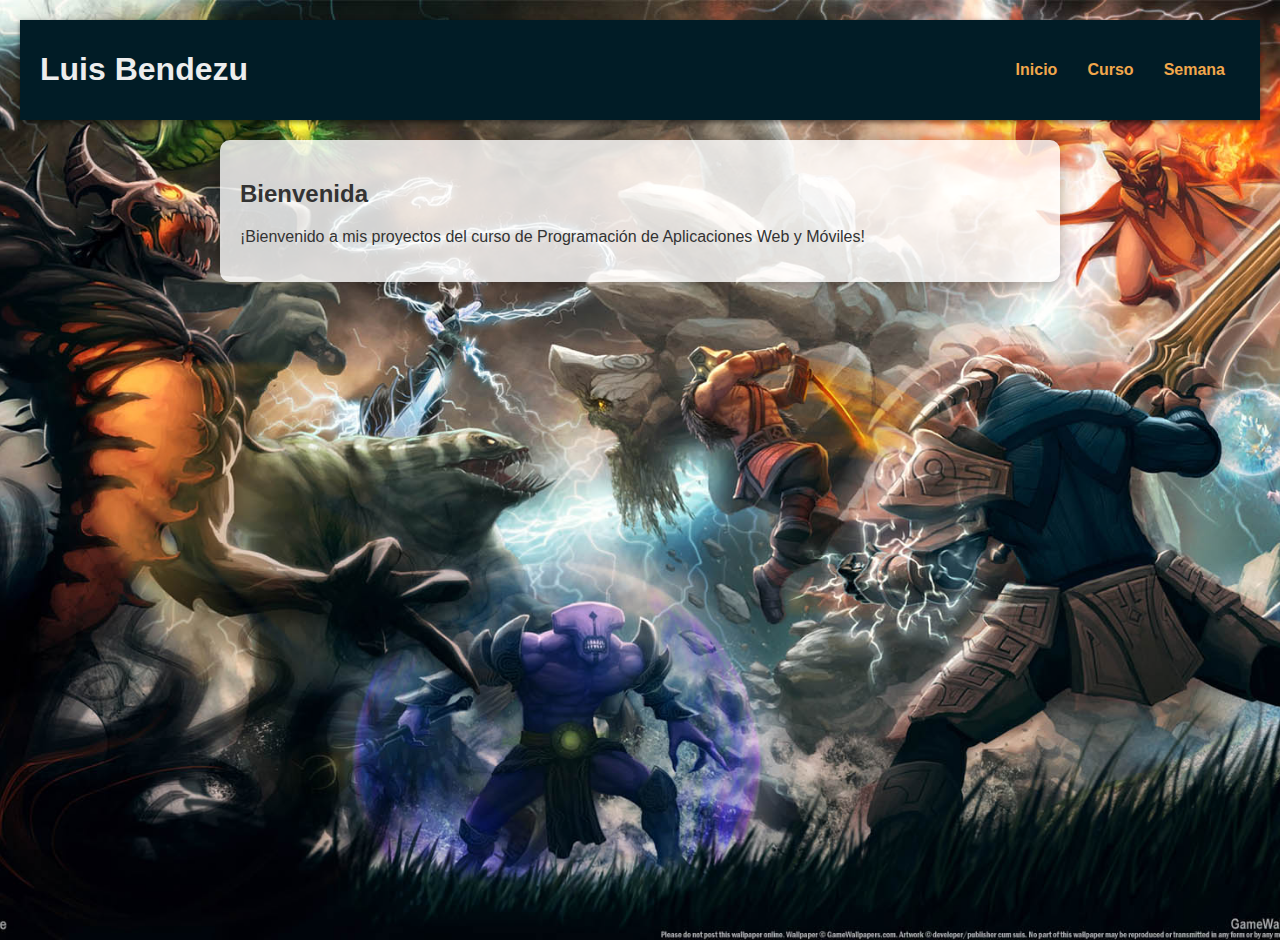
<file: index.html>
<!DOCTYPE html>
<html lang="es">
<head>
    <meta charset="UTF-8">
    <meta name="viewport" content="width=device-width, initial-scale=1.0">
    <title>Luis Bendezu</title>
    <link rel="stylesheet" href="css/style.css">
</head>
<body>
     <header>
          <h1>Luis Bendezu</h1>
          <nav>
              <div class="menu-toggle" id="mobile-menu">
                  <span class="bar"></span>
                  <span class="bar"></span>
                  <span class="bar"></span>
              </div>
              <ul class="nav-list">
                  <li><a href="index.html">Inicio</a></li>
                  <li><a href="curso.html">Curso</a></li>
                  <li><a href="semanas.html">Semana</a></li>
              </ul>
          </nav>
      </header>
    </header>
    <div class="container">
        <section id="inicio">
            <h2>Bienvenida</h2>
            <p>¡Bienvenido a mis proyectos del curso de Programación de Aplicaciones Web y Móviles!</p>
        </section>
    </div>
    <script src="js/script.js"></script>
</body>
</html>
</file>
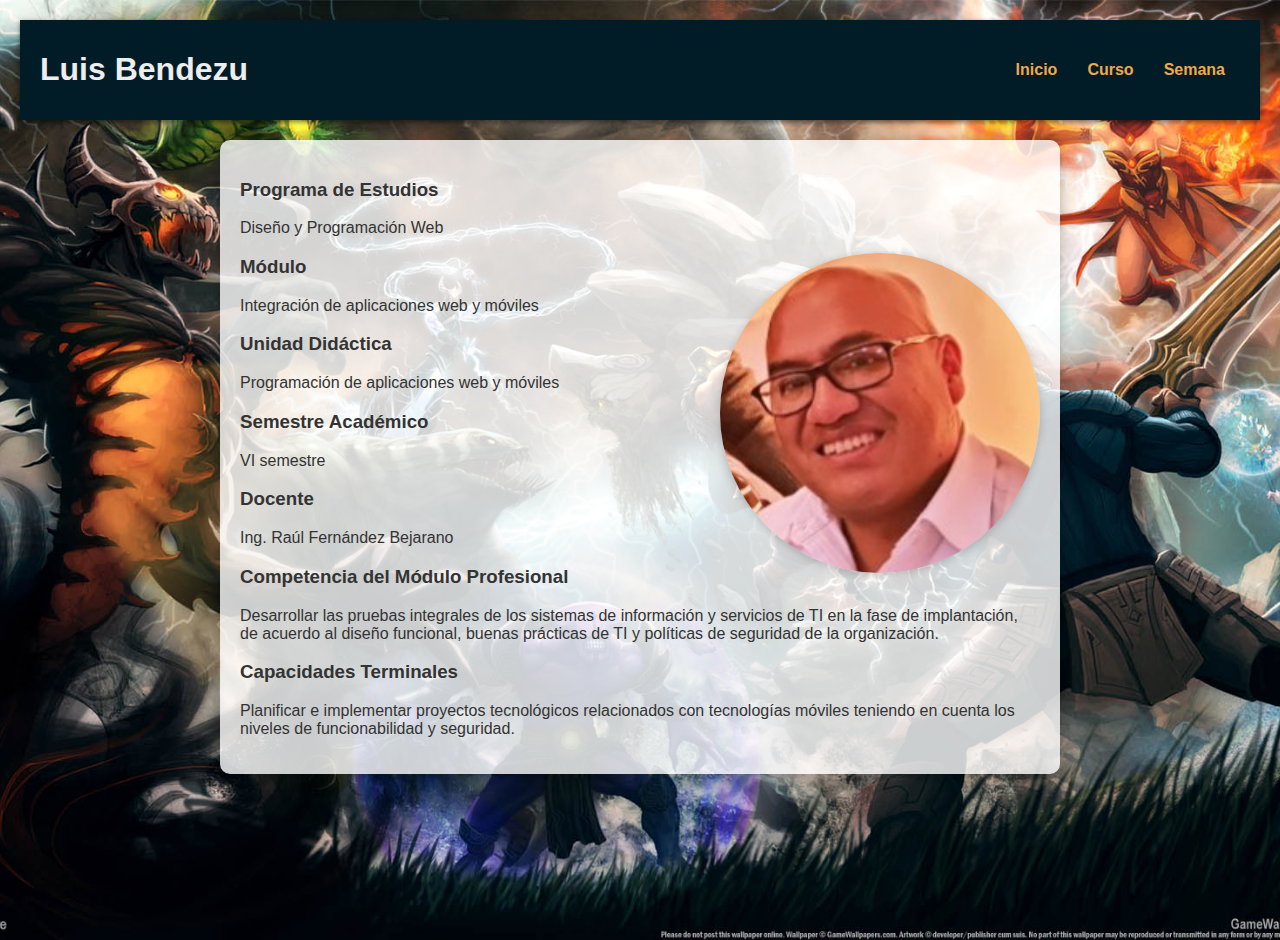
<file: curso.html>
<!DOCTYPE html>
<html lang="es">
<head>
    <meta charset="UTF-8">
    <meta name="viewport" content="width=device-width, initial-scale=1.0">
    <title>Curso - Tareas Semanales</title>
    <link rel="stylesheet" href="css/style.css">
</head>
<body>
     <header>
          <h1>Luis Bendezu</h1>
          <nav>
              <div class="menu-toggle" id="mobile-menu">
                  <span class="bar"></span>
                  <span class="bar"></span>
                  <span class="bar"></span>
              </div>
              <ul class="nav-list">
                  <li><a href="index.html">Inicio</a></li>
                  <li><a href="curso.html">Curso</a></li>
                  <li><a href="semanas.html">Semana</a></li>
              </ul>
          </nav>
      </header>
    <div class="container">
        <section id="curso">
            <h3>Programa de Estudios</h3>
            <p>Diseño y Programación Web</p>
            <img src="imagenes/1620653308782.jpeg" alt="Descripción de la imagen" class="curso-imagen">
            <h3>Módulo</h3>
            <p>Integración de aplicaciones web y móviles</p>
            <h3>Unidad Didáctica</h3>
            <p>Programación de aplicaciones web y móviles</p>
            <h3>Semestre Académico</h3>
            <p>VI semestre</p>
            <h3>Docente</h3>
            <p>Ing. Raúl Fernández Bejarano</p>

            <h3>Competencia del Módulo Profesional</h3>
            <p>Desarrollar las pruebas integrales de los sistemas de información y servicios de TI en la fase de implantación, de acuerdo al diseño funcional, buenas prácticas de TI y políticas de seguridad de la organización.</p>

            <h3>Capacidades Terminales</h3>
            <p>Planificar e implementar proyectos tecnológicos relacionados con tecnologías móviles teniendo en cuenta los niveles de funcionabilidad y seguridad.</p>

        </section>
    </div>
    <script src="js/script.js"></script>
</body>
</html>
</file>
<file: css/style.css>
body {
    background-image: url(../imagenes/wallpaper_dota_2_01_1920x1080.jpg);
    background-size: cover;
    background-position: center;
    background-repeat: no-repeat;
    height: 100vh;
    font-family: 'Arial', sans-serif;
    margin: 0;
    padding: 20px;
    color: #333;
}

header {
    background: #011C26;
    color:  #EDEDED;
    padding: 10px 20px; 
    display: flex; 
    justify-content: space-between; 
    align-items: center; 
    box-shadow: 0 2px 5px rgba(0, 0, 0, 0.5);
}

nav {
    position: relative; 
}

.menu-toggle {
    display: none; 
    flex-direction: column;
    cursor: pointer;
}

.bar {
    height: 3px;
    width: 25px;
    background-color: #ffffff;
    margin: 3px 0;
}

.nav-list {
    list-style: none;
    padding: 0;
    display: flex; 
}

.nav-list li {
    margin: 0 15px;
}

.nav-list a {
    color: #F2A74B; 
    text-decoration: none;
    font-weight: bold;
    transition: color 0.3s; 
}

.nav-list a:hover {
    color: #FFD700; 
}

.container {
    max-width: 800px;
    margin: 20px auto;
    background: rgba(255, 255, 255, 0.8);
    padding: 20px;
    border-radius: 10px; 
    box-shadow: 0 2px 15px rgba(0, 0, 0, 0.3);
}

.curso-imagen {
    width: 40%; 
    height: auto; 
    border-radius: 600px;
    margin: 0px 0 0 20px;
    box-shadow: 0 2px 10px rgba(0, 0, 0, 0.2); 
    float: right; 
}

.semana {
    background: rgba(0, 0, 0, 0.7); 
    color: #EDEDED; 
    padding: 15px;
    border-radius: 8px;
    margin: 10px 0; 
    font-size: 1.2em; 
    font-weight: bold; 
    box-shadow: 0 2px 5px rgba(0, 0, 0, 0.3); 
    transition: transform 0.3s, background 0.3s;
}

.semana a {
    color: #EDEDED; 
    text-decoration: none; 
}

.semana:hover {
    transform: translateY(-3px);
    background: rgba(0, 0, 0, 0.9); 
}

.semana-container {
    display: flex; 
    flex-wrap: wrap; 
    justify-content: space-between; 
}

.semana {
    flex: 0 0 48%; 
    box-sizing: border-box; }


@media (max-width: 600px) {

    .menu-toggle {
        display: flex; 
    }

    .nav-list {
        display: none; 
        flex-direction: column; 
        position: absolute; 
        top: 60px; 
        right: 20px; 
        background: rgba(1, 28, 38, 0.9); 
        border-radius: 5px;
        width: 200px; 
        z-index: 1000; 
    }

    .nav-list.active {
        display: flex; 
    }

    .nav-list li {
        margin: 10px 0; 
    }
}
</file>
